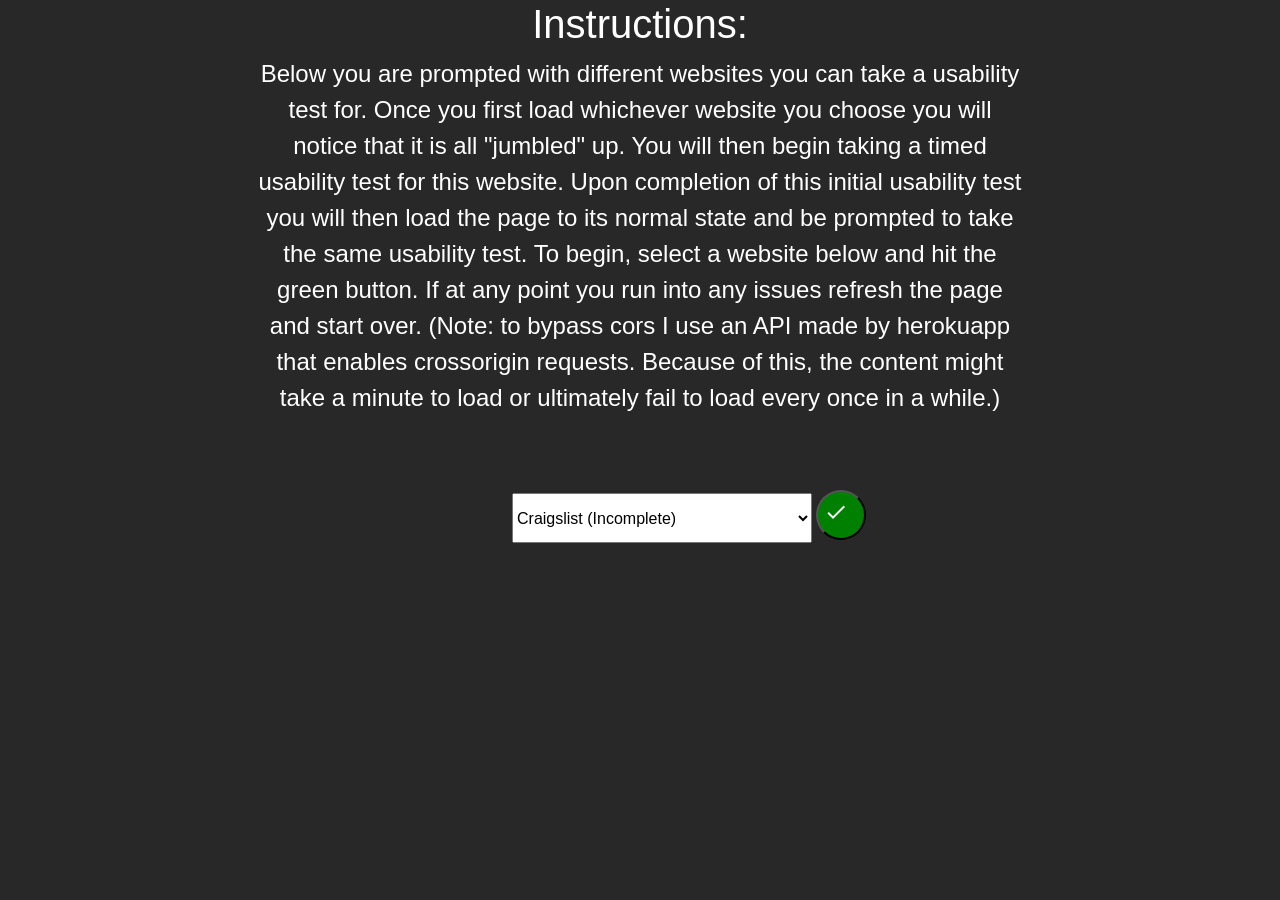
<file: index.html>
<!DOCTYPE html>
<html lang="en">
<head>
<!-- meta tags, links to css, etc. -->
<meta charset="utf-8">
<meta name="viewport" content="width=device-width, initial-scale=1, shrink-to-fit=no">

<title>Website Usability Tool</title>

<!-- Bootstrap CSS -->
<link rel="stylesheet" href="https://stackpath.bootstrapcdn.com/bootstrap/4.5.2/css/bootstrap.min.css" integrity="sha384-JcKb8q3iqJ61gNV9KGb8thSsNjpSL0n8PARn9HuZOnIxN0hoP+VmmDGMN5t9UJ0Z" crossorigin="anonymous">
<link id = "changeStyle" rel="stylesheet" href="assets/css/styles2.css">
<link href="https://fonts.googleapis.com/icon?family=Material+Icons" rel="stylesheet">
</head>
<!-- visible content goes here -->
<body>
  <h3 id="instructions">Instructions:</h3>
  <p id="description">Below you are prompted with different websites you can take a usability test for.
  Once you first load whichever website you choose you will notice that it is all "jumbled" up. You will then
begin taking a timed usability test for this website. Upon completion of this initial usability test you will then
load the page to its normal state and be prompted to take the same usability test. To begin, select a website below
and hit the green button. If at any point you run into any issues refresh the page and start over. (Note: to bypass
cors I use an API made by herokuapp that enables crossorigin requests. Because of this, the content might take a minute to
load or ultimately fail to load every once in a while.)</p>
  <select name="websites" id="websites">
      <option value="0">Craigslist (Incomplete)</option>
      <option value="1">Cooking For Engineers</option>
  </select>
  <button id="btnLaunchSite">
    <i class="material-icons">done_outline</i>
  </button>

  <div class="container-thqtcher">
  </div>

<!-- links to javascripts -->
<script src="https://code.jquery.com/jquery-3.5.0.js"></script>
<script src="https://cdn.jsdelivr.net/npm/popper.js@1.16.1/dist/umd/popper.min.js" integrity="sha384-9/reFTGAW83EW2RDu2S0VKaIzap3H66lZH81PoYlFhbGU+6BZp6G7niu735Sk7lN" crossorigin="anonymous"></script>
<script src="https://stackpath.bootstrapcdn.com/bootstrap/4.5.2/js/bootstrap.min.js" integrity="sha384-B4gt1jrGC7Jh4AgTPSdUtOBvfO8shuf57BaghqFfPlYxofvL8/KUEfYiJOMMV+rV" crossorigin="anonymous"></script>
<script src="assets/js/main.js"></script>
</body>
</html>
</file>
<file: assets/css/styles2.css>
body{
	background-color: rgb(40,40,40);
}
h3{
	position:relative;
	font-size: 40px;
	text-align: center;
	color: white;
}
p{
	position: relative;
	text-align: center;
	font-size: 24px;
	color: white;
	margin-left: 20%;
	margin-right: 20%;
	margin-bottom: 5%;
}
#websites{
	margin-top: 10px;
	position: relative;
	height: 50px;
	width: 300px;
	margin-left: 40%;
}
#btnLaunchSite {
	margin-top: 10px;
  position: relative;
  width: 50px;
  height: 50px;
  border-radius: 50%;
  background: green;
  color: white;
  cursor: pointer;
  outline: none;
  z-index: 100;
}
#timespent{
  position: relative;
}
@media (max-width: 1200px)
{
    .vl{
        display: none;
    }
    h5{
      padding-left: 40px;
    }
}
</file>
